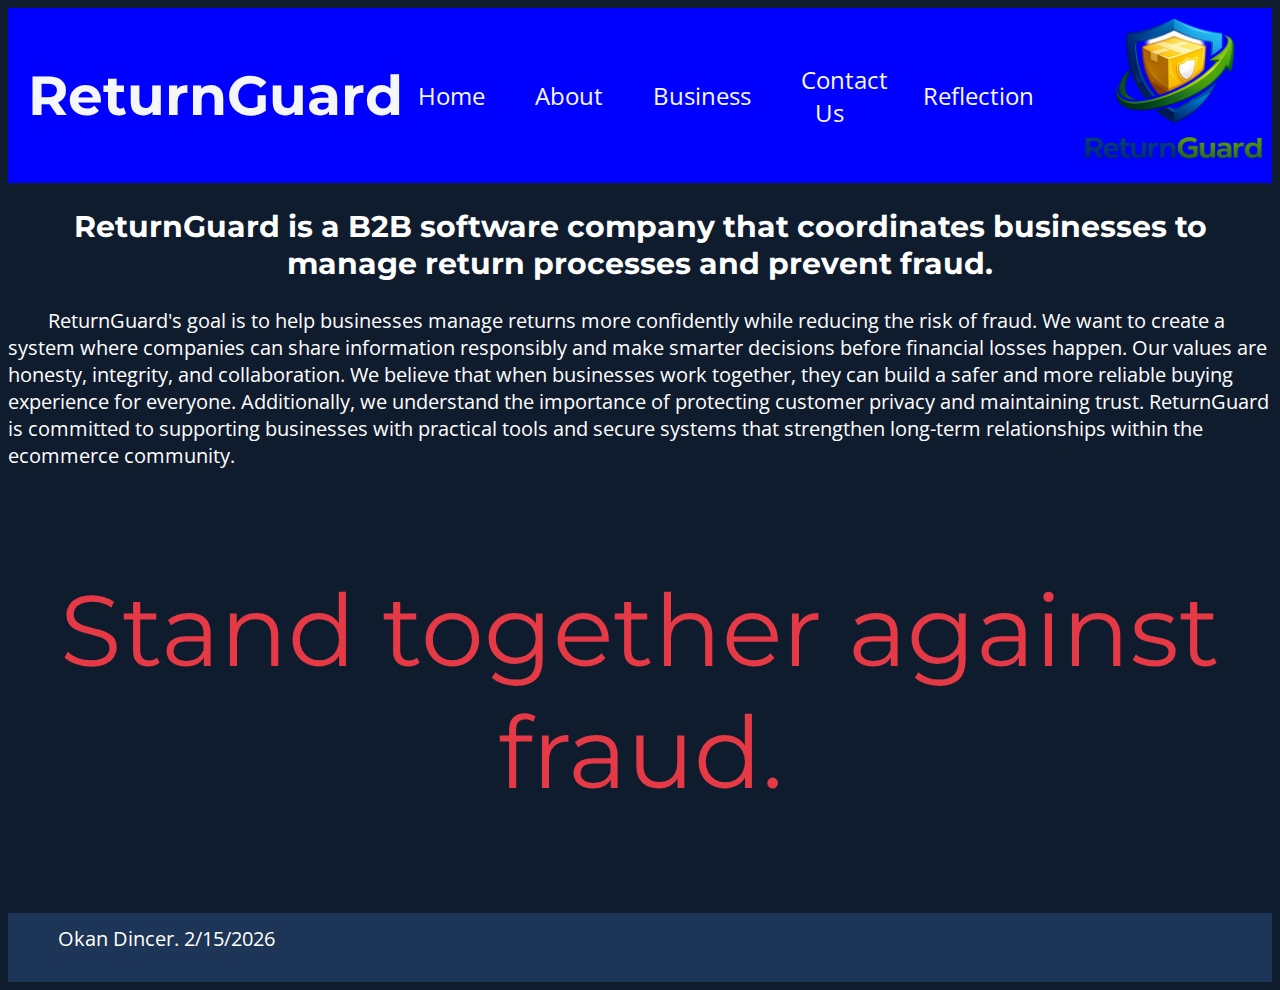
<file: index.html>
<!DOCTYPE html>
<html>
<head>
<meta charset="utf-8">
<meta name="viewport" content="width=device-width, initial-scale=1">
<title>Homepage</title>
<link rel="stylesheet" href="style.css">
<link rel="stylesheet" href="nav.css">
<link rel="shortcut icon" type="image/x-icon" href="media/favicon/favicon.ico">
</head>

<body>
<section class="hero">
<header>


<nav>
    <h1 class="title">ReturnGuard</h1>
<ul class="nav-list">
<li><a href="index.html">Home</a></li>
<li><a href="about.html">About</a></li>
<li><a href="business.html">Business</a></li>
<li><a href="contactus.html">Contact Us</a></li>
<li><a href="reflection.html">Reflection</a></li>
</nav>

<img src="media/logo.png" alt="ReturnGuard Logo" class="logo">
</header>

<h2 class="section-title">
ReturnGuard is a B2B software company that coordinates businesses to manage return processes and prevent fraud.
</h2>

<p class="paragraph">
ReturnGuard's goal is to help businesses manage returns more confidently while reducing the risk of fraud. We want to create a system where companies can share information responsibly and make smarter decisions before financial losses happen. Our values are honesty, integrity, and collaboration. We believe that when businesses work together, they can build a safer and more reliable buying experience for everyone. Additionally, we understand the importance of protecting customer privacy and maintaining trust. ReturnGuard is committed to supporting businesses with practical tools and secure systems that strengthen long-term relationships within the ecommerce community.
</p>


<blockquote class="quote">
Stand together against fraud.
</blockquote>

</section>
<footer>
<p class="paragraph">Okan Dincer. 2/15/2026</p>
</footer>

</body>
</html>
</file>
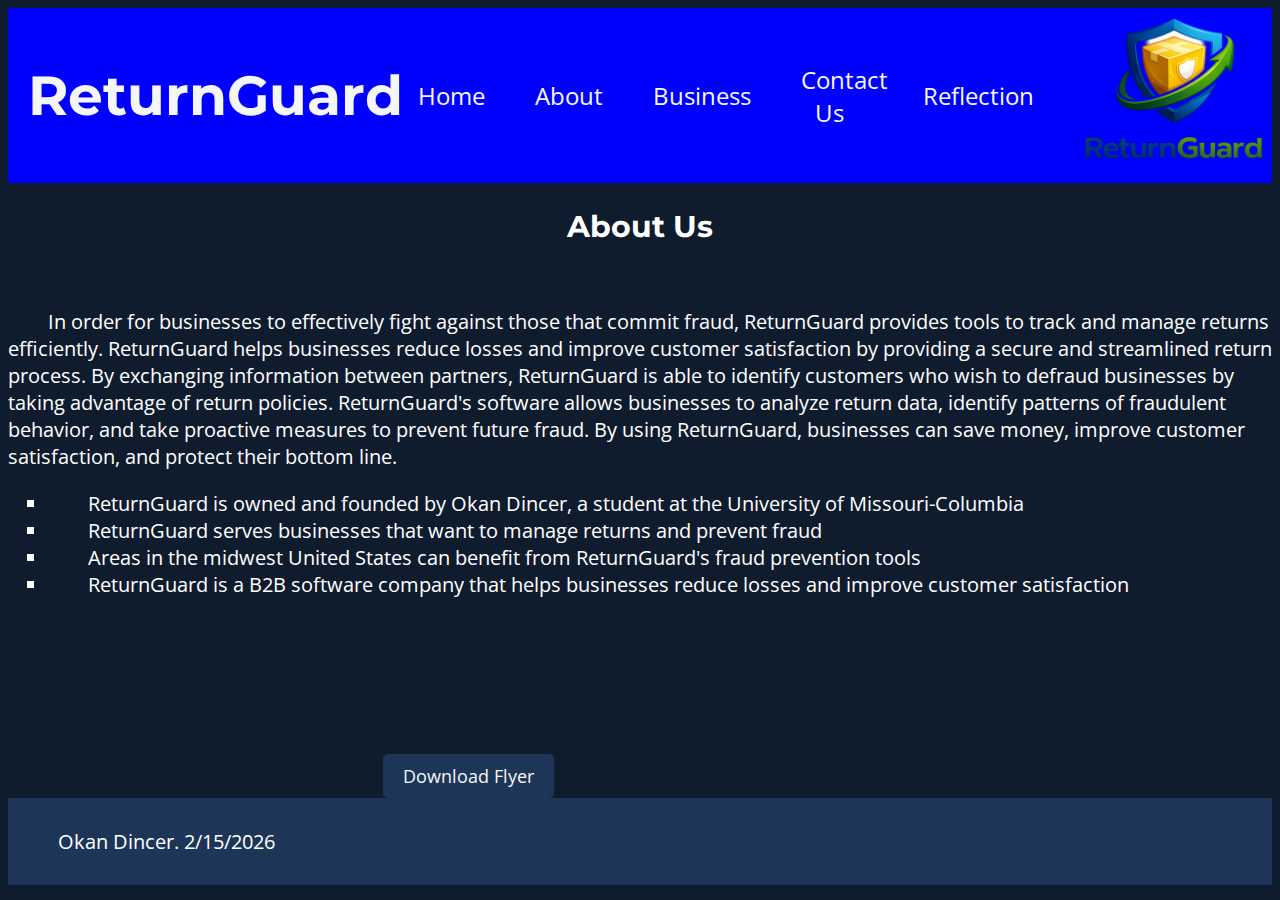
<file: about.html>
<!DOCTYPE html>
<html>
    <head>
        <meta charset="utf-8">
        <meta http-equiv="X-UA-Compatible" content="IE=edge">
        <title></title>
        <meta name="description" content="">
        <meta name="viewport" content="width=device-width, initial-scale=1">
        <link rel="stylesheet" href="style.css">
        <link rel="stylesheet" href="nav.css">
    </head>
    <body class="body">
        <header>
       <nav>
            <h1 class="title">ReturnGuard</h1>
        <ul class="nav-list">
        <li><a href="index.html">Home</a></li>
        <li><a href="about.html">About</a></li>
        <li><a href="business.html">Business</a></li>
        <li><a href="contactus.html">Contact Us</a></li>
        <li><a href="reflection.html">Reflection</a></li>
        </ul>
        
        </nav>
        <img src="logo.png" alt="ReturnGuard Logo" class="logo">
</header>
        <h2 class="section-title">About Us</h2>
        <br>
        <p class="paragraph">In order for businesses to effectively fight against those that commit fraud, ReturnGuard provides tools to track and manage returns efficiently. ReturnGuard helps businesses reduce losses and improve customer satisfaction by providing a secure and streamlined return process. By exchanging information between partners, ReturnGuard is able to identify customers who wish to defraud businesses by taking
            advantage of return policies. ReturnGuard's software allows businesses to analyze return data, identify patterns of fraudulent behavior, and take proactive measures to prevent future fraud. By using ReturnGuard, businesses can save money, improve customer satisfaction, and protect their bottom line.</p>
        <ul class="paragraph">
            <li>ReturnGuard is owned and founded by Okan Dincer, a student at the University of Missouri-Columbia</li>
            <li>ReturnGuard serves businesses that want to manage returns and prevent fraud</li>
            <li>Areas in the midwest United States can benefit from ReturnGuard's fraud prevention tools</li>
            <li>ReturnGuard is a B2B software company that helps businesses reduce losses and improve customer satisfaction</li>
        </ul>
        <br>
        <br>
        <a class="button" id="flyer-link" href="flyer.pdf" target="_blank">Download Flyer</a>

        <footer class="paragraph">
            <p>Okan Dincer. 2/15/2026</p>
        </footer>
    </body>
</html>
</file>
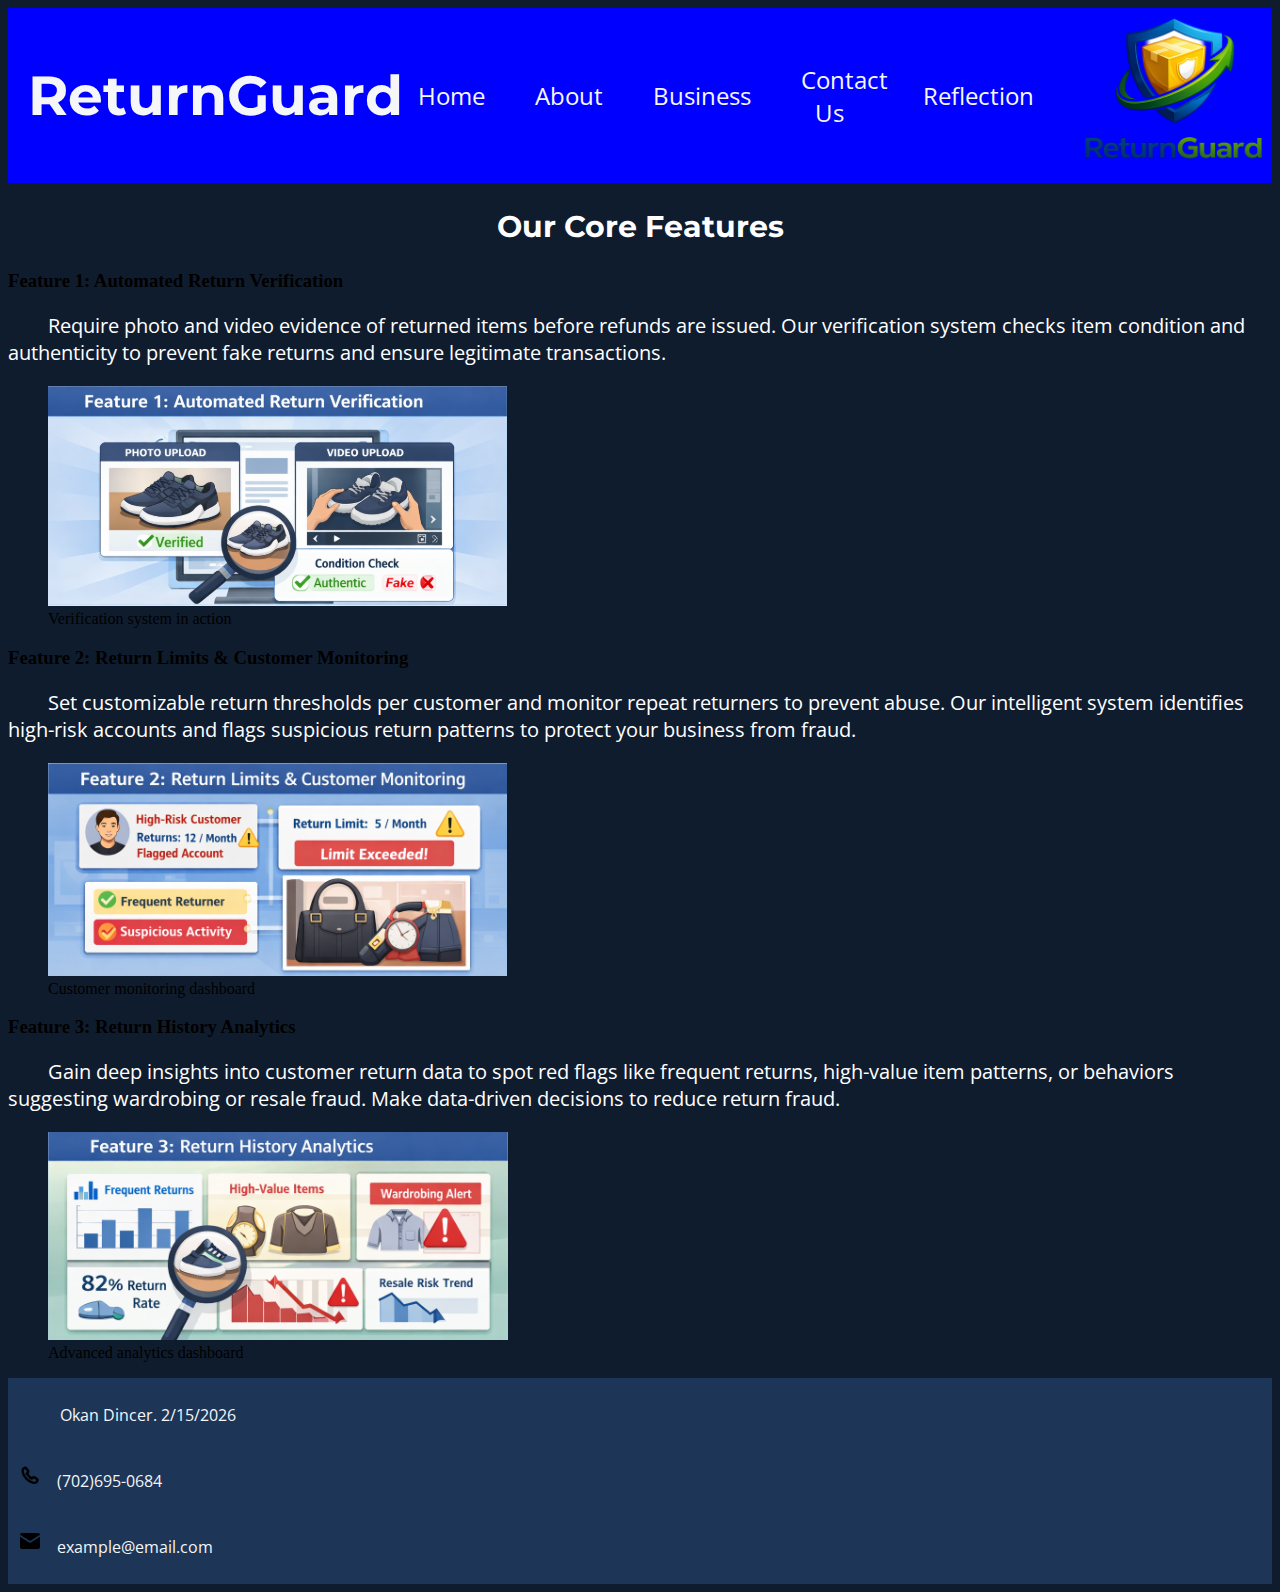
<file: business.html>
<!DOCTYPE html>
<!--
Author: Okan Dincer
Date: April 20, 2026
Description: ReturnGuard Business Page - Showcases core fraud-prevention features and services
-->
<html>
    <head>
        <meta charset="utf-8">
        <meta http-equiv="X-UA-Compatible" content="IE=edge">
        <title>Business - ReturnGuard</title>
        <meta name="description" content="ReturnGuard Business - Fraud Prevention Solutions for Returns">
        <meta name="viewport" content="width=device-width, initial-scale=1">
        <link rel="stylesheet" href="style.css">
        <link rel="stylesheet" href="nav.css">
        <link rel="shortcut icon" type="image/x-icon" href="media/favicon/favicon.ico">
    </head>
    <body class="body">
        <header>
       <div class="hamburger">☰</div>
       <h1 class="title">ReturnGuard</h1>
       <nav>
        <ul class="nav-list">
        <li><a href="index.html">Home</a></li>
        <li><a href="about.html">About</a></li>
        <li><a href="business.html">Business</a></li>
        <li><a href="contactus.html">Contact Us</a></li>
        <li><a href="reflection.html">Reflection</a></li>
        </ul>
        </nav>
        <img src="media/logo.png" alt="ReturnGuard Logo" class="logo">
</header>

        <main id="business-main">
            <h2 class="section-title">Our Core Features</h2>
            
            <article id="verification" class="feature-article">
                <section class="feature">
                    <h3>Feature 1: Automated Return Verification</h3>
                    <p class="paragraph">Require photo and video evidence of returned items before refunds are issued. Our verification system checks item condition and authenticity to prevent fake returns and ensure legitimate transactions.</p>
                    <figure>
                        <img src="media/Section1.png">
                        <figcaption>Verification system in action</figcaption>
                    </figure>
                </section>
            </article>

            <article id="monitoring" class="feature-article">
                <section class="feature">
                    <h3>Feature 2: Return Limits & Customer Monitoring</h3>
                    <p class="paragraph">Set customizable return thresholds per customer and monitor repeat returners to prevent abuse. Our intelligent system identifies high-risk accounts and flags suspicious return patterns to protect your business from fraud.</p>
                    <figure>
                        <img src="media/Section2.png">
                        <figcaption>Customer monitoring dashboard</figcaption>
                    </figure>
                </section>
            </article>

            <article id="analytics" class="feature-article">
                <section class="feature">
                    <h3>Feature 3: Return History Analytics</h3>
                    <p class="paragraph">Gain deep insights into customer return data to spot red flags like frequent returns, high-value item patterns, or behaviors suggesting wardrobing or resale fraud. Make data-driven decisions to reduce return fraud.</p>
                    <figure>
                        <img src="media/Section3.png">
                        <figcaption>Advanced analytics dashboard</figcaption>
                    </figure>
                </section>
            </article>
        </main>
        
        <footer>
            <p id="p1">Okan Dincer. 2/15/2026</p>
            <p ><img src="media/phone.png" alt="phone icon" class="icon">(702)695-0684</p>
            <p ><img src="media/email.png" alt="email icon" class="icon">example@email.com</p>
        </footer>
    </body>
</html>
</file>
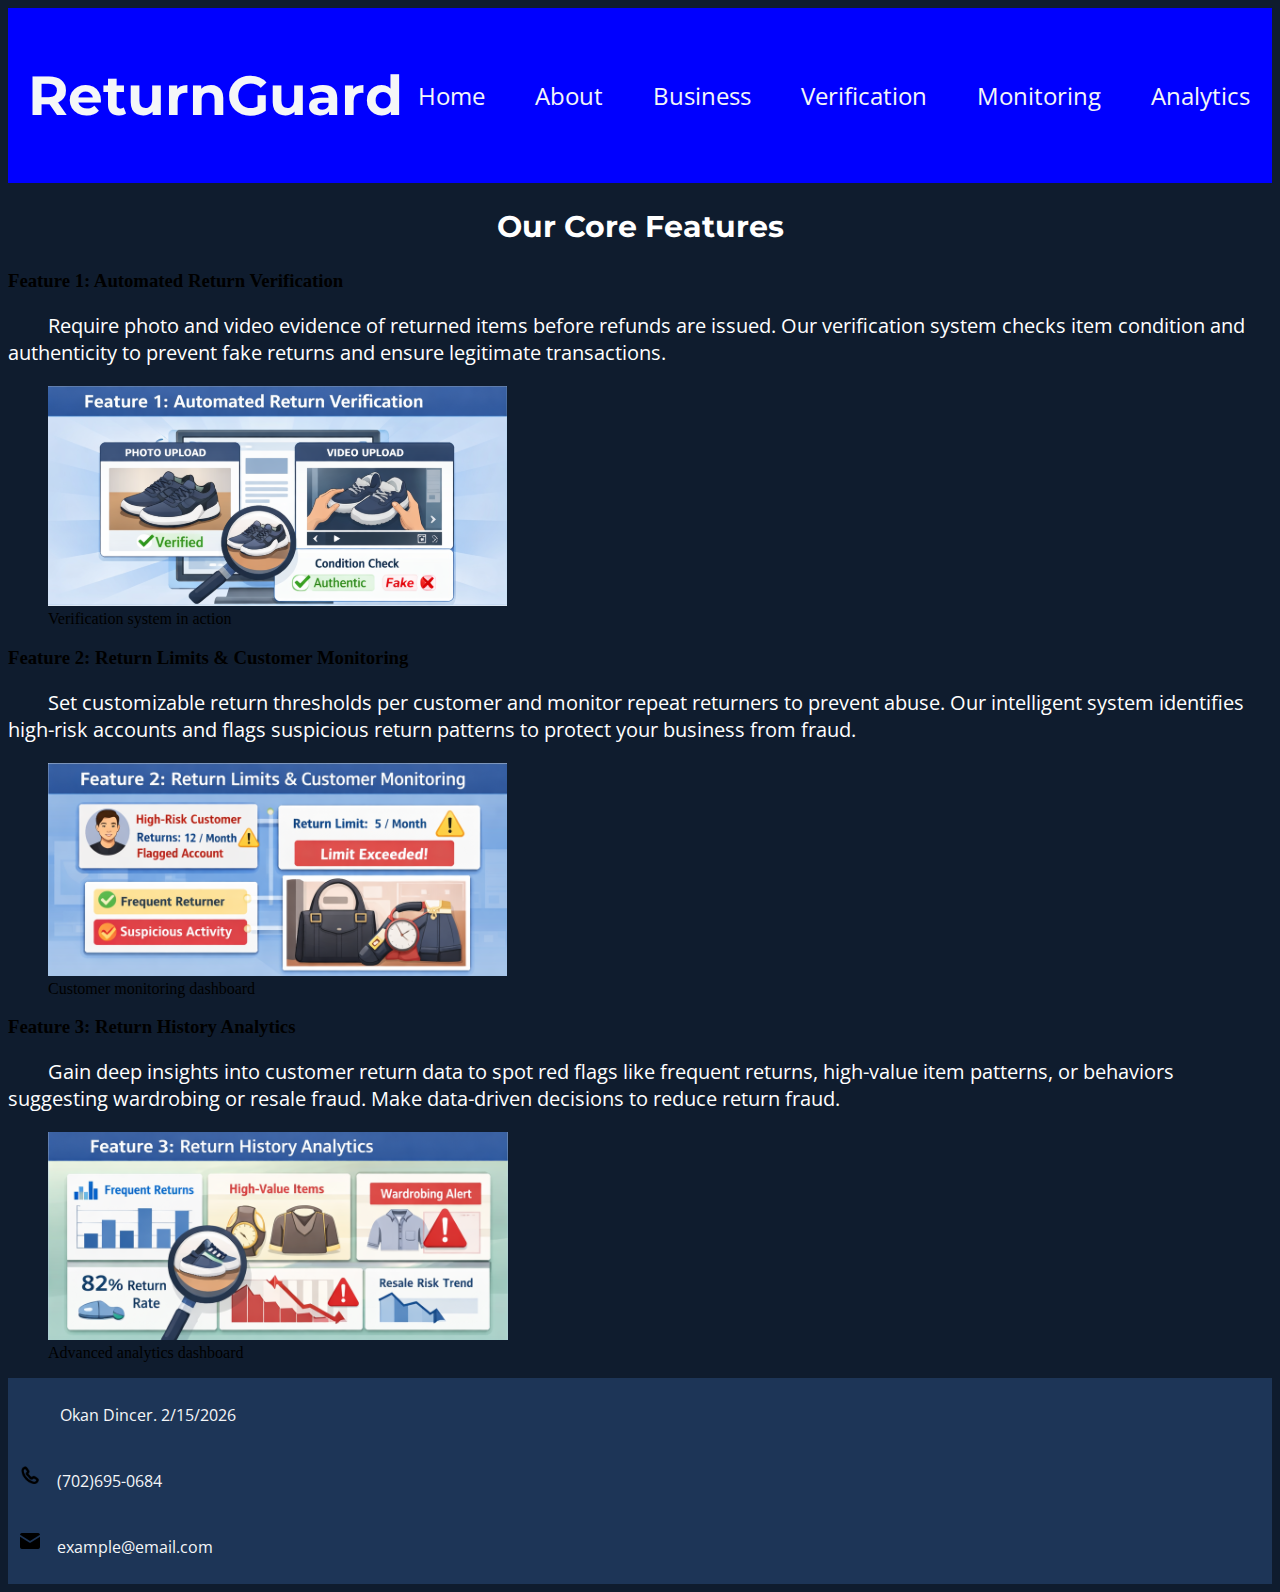
<file: Business.html>
<!DOCTYPE html>
<!--
Author: Okan Dincer
Date: April 20, 2026
Description: ReturnGuard Business Page - Showcases core fraud-prevention features and services
-->
<html>
    <head>
        <meta charset="utf-8">
        <meta http-equiv="X-UA-Compatible" content="IE=edge">
        <title>Business - ReturnGuard</title>
        <meta name="description" content="ReturnGuard Business - Fraud Prevention Solutions for Returns">
        <meta name="viewport" content="width=device-width, initial-scale=1">
        <link rel="stylesheet" href="style.css">
        <link rel="stylesheet" href="nav.css">
        <link rel="shortcut icon" type="image/x-icon" href="media/favicon/favicon.ico">
    </head>
    <body class="body">
        <header>
       <div class="hamburger">☰</div>
       <h1 class="title">ReturnGuard</h1>
       <nav>
        <ul class="nav-list">
        <li><a href="index.html">Home</a></li>
        <li><a href="about.html">About</a></li>
        <li><a href="business.html">Business</a></li>
        <li><a href="business.html#verification">Verification</a></li>
        <li><a href="business.html#monitoring">Monitoring</a></li>
        <li><a href="business.html#analytics">Analytics</a></li>
        <li><a href="contactus.html">Contact Us</a></li>
        <li><a href="reflection.html">Reflection</a></li>
        </ul>
        </nav>
        <img src="media/logo.png" alt="ReturnGuard Logo" class="logo">
</header>

        <main id="business-main">
            <h2 class="section-title">Our Core Features</h2>
            
            <article id="verification" class="feature-article">
                <section class="feature">
                    <h3>Feature 1: Automated Return Verification</h3>
                    <p class="paragraph">Require photo and video evidence of returned items before refunds are issued. Our verification system checks item condition and authenticity to prevent fake returns and ensure legitimate transactions.</p>
                    <figure>
                        <img src="media/Section1.png">
                        <figcaption>Verification system in action</figcaption>
                    </figure>
                </section>
            </article>

            <article id="monitoring" class="feature-article">
                <section class="feature">
                    <h3>Feature 2: Return Limits & Customer Monitoring</h3>
                    <p class="paragraph">Set customizable return thresholds per customer and monitor repeat returners to prevent abuse. Our intelligent system identifies high-risk accounts and flags suspicious return patterns to protect your business from fraud.</p>
                    <figure>
                        <img src="media/Section2.png">
                        <figcaption>Customer monitoring dashboard</figcaption>
                    </figure>
                </section>
            </article>

            <article id="analytics" class="feature-article">
                <section class="feature">
                    <h3>Feature 3: Return History Analytics</h3>
                    <p class="paragraph">Gain deep insights into customer return data to spot red flags like frequent returns, high-value item patterns, or behaviors suggesting wardrobing or resale fraud. Make data-driven decisions to reduce return fraud.</p>
                    <figure>
                        <img src="media/Section3.png">
                        <figcaption>Advanced analytics dashboard</figcaption>
                    </figure>
                </section>
            </article>
        </main>
        
        <footer>
            <p id="p1">Okan Dincer. 2/15/2026</p>
            <p ><img src="media/phone.png" alt="phone icon" class="icon">(702)695-0684</p>
            <p ><img src="media/email.png" alt="email icon" class="icon">example@email.com</p>
        </footer>
    </body>
</html>
</file>
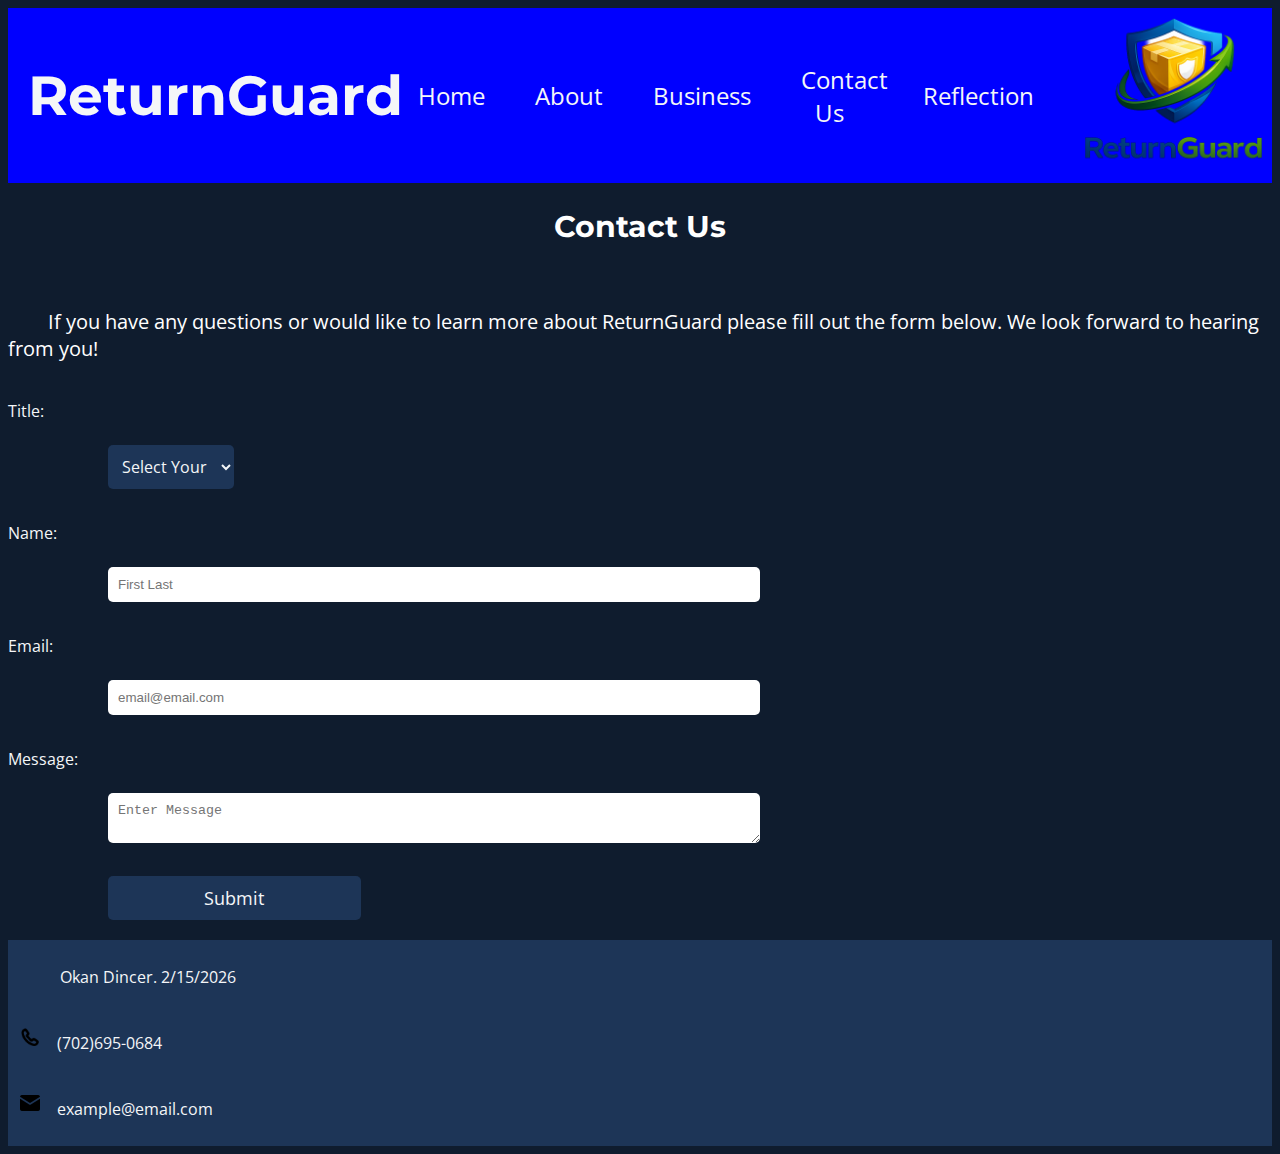
<file: contactus.html>
<!DOCTYPE html>
<html>
    <head>
        <meta charset="utf-8">
        <meta http-equiv="X-UA-Compatible" content="IE=edge">
        <title></title>
        <meta name="description" content="">
        <meta name="viewport" content="width=device-width, initial-scale=1">
        <link rel="stylesheet" href="style.css">
        <link rel="stylesheet" href="nav.css">
        <link rel="shortcut icon" type="image/x-icon" href="media/favicon/favicon.ico">
    </head>
    <body class="body">
        <header>
       <nav>
            <h1 class="title">ReturnGuard</h1>
        <ul class="nav-list">
        <li><a href="index.html">Home</a></li>
        <li><a href="about.html">About</a></li>
        <li><a href="business.html">Business</a></li>
        <li><a href="contactus.html">Contact Us</a></li>
        <li><a href="reflection.html">Reflection</a></li>
        </ul>
        
        </nav>
        <img src="media/logo.png" alt="ReturnGuard Logo" class="logo">
</header>
        <h2 class="section-title">Contact Us</h2>
        <br>
        <p class="paragraph">If you have any questions or would like to learn more about ReturnGuard please fill out the form below. We look forward to hearing from you!</p>   
        <br>
        <form class="contactForm">

            <label for="title">Title:</label><br>
            <select id="title" name="title" required>
                <option value="" disabled selected>Select Your Title</option>
                <option value="Mr.">Mr.</option>
                <option value="Mrs.">Mrs.</option>
                <option value="Ms.">Ms.</option>
            </select><br>
            <label for="name">Name:</label><br>
            <input type="text" id="name" name="name" placeholder="First Last" required><br>
            <label for="email">Email:</label><br>
            <input type="email" id="email" name="email" placeholder="email@email.com" required><br>
            <label for="message">Message:</label><br>
            <textarea id="message" name="message" placeholder="Enter Message" required ></textarea><br>
            <button type="submit">Submit</button>


        </form>     



        <footer>
            <p id="p1">Okan Dincer. 2/15/2026</p>
            <p ><img src="media/phone.png" alt="phone icon" class="icon">(702)695-0684</p>
            <p ><img src="media/email.png" alt="email icon" class="icon">example@email.com</p>
        </footer>
    </body>
</html>
</file>
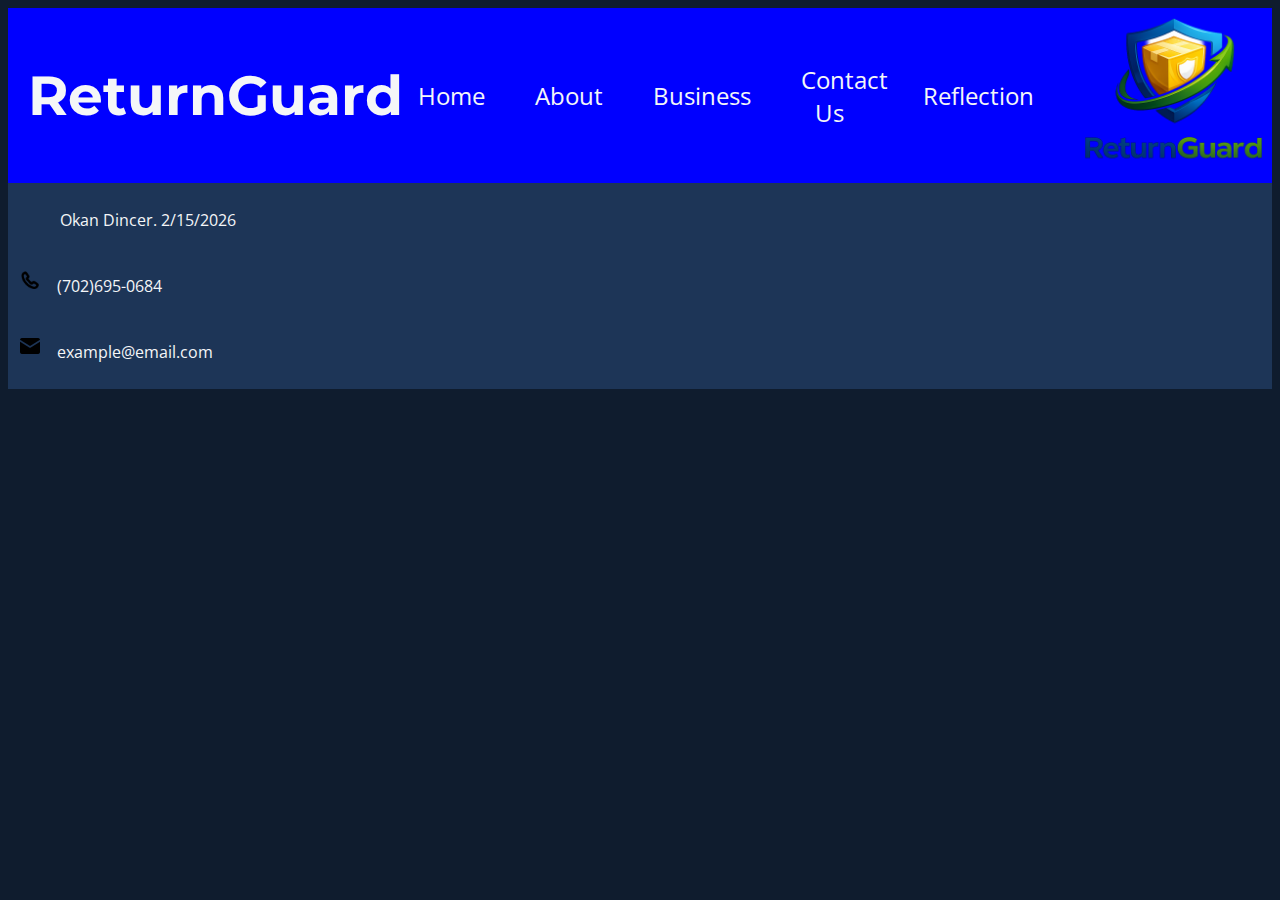
<file: Dincer_template.html>
<!DOCTYPE html>
<html>
    <head>
        <meta charset="utf-8">
        <meta http-equiv="X-UA-Compatible" content="IE=edge">
        <title></title>
        <meta name="description" content="">
        <meta name="viewport" content="width=device-width, initial-scale=1">
        <link rel="stylesheet" href="style.css">
        <link rel="stylesheet" href="nav.css">
        <link rel="shortcut icon" type="image/x-icon" href="media/favicon/favicon.ico">
    </head>
    <body class="body">
        <header>
       <div class="hamburger">☰</div>
       <nav>
            <h1 class="title">ReturnGuard</h1>
        <ul class="nav-list">
        <li><a href="index.html">Home</a></li>
        <li><a href="about.html">About</a></li>
        <li><a href="business.html">Business</a></li>
        <li><a href="contactus.html">Contact Us</a></li>
        <li><a href="reflection.html">Reflection</a></li>
        </ul>
        
        </nav>
        <img src="media/logo.png" alt="ReturnGuard Logo" class="logo">
</header>
        
        <footer>
            <p id="p1">Okan Dincer. 2/15/2026</p>
            <p ><img src="media/phone.png" alt="phone icon" class="icon">(702)695-0684</p>
            <p ><img src="media/email.png" alt="email icon" class="icon">example@email.com</p>
        </footer>
    </body>
</html>
</file>
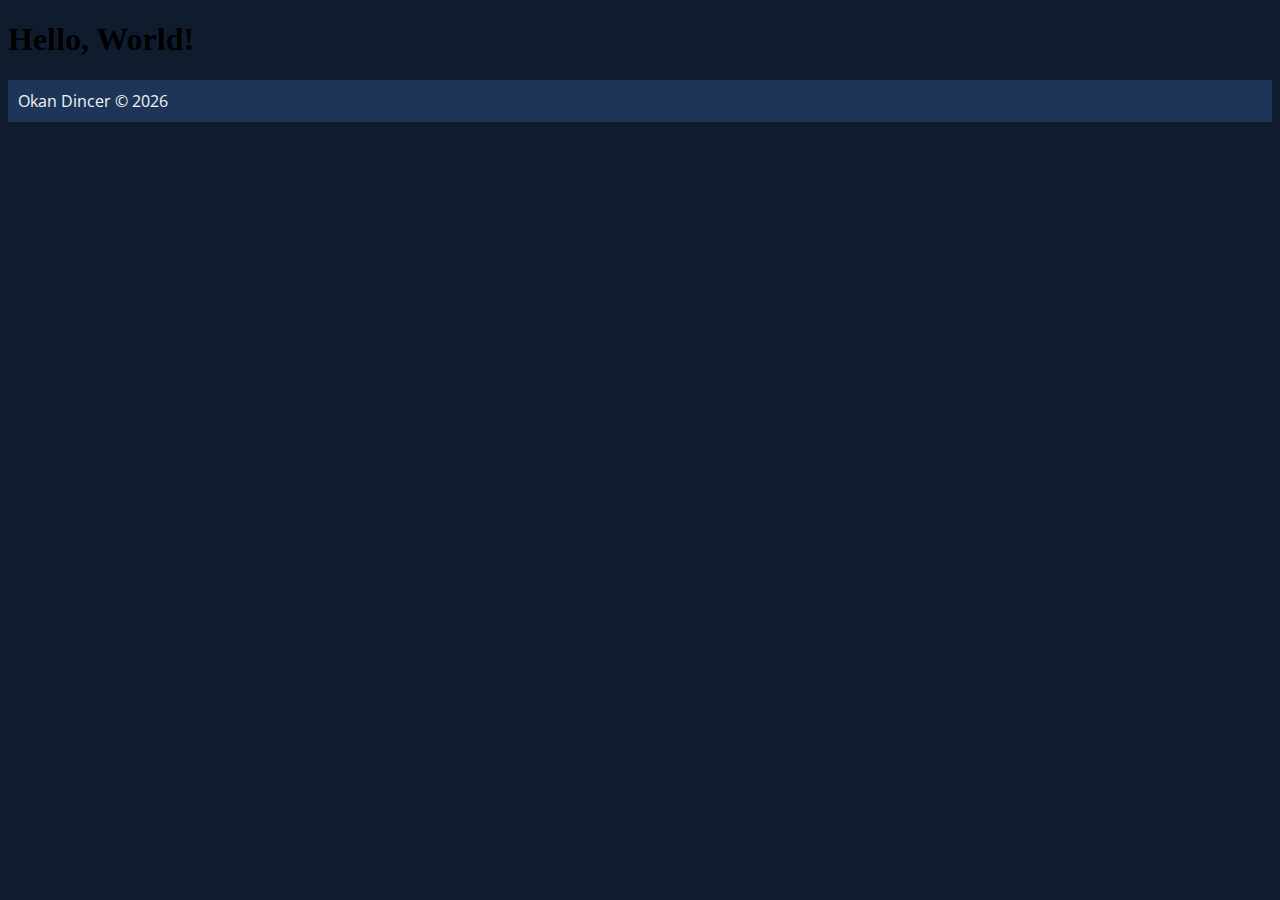
<file: Dincertemplate.html>
<!DOCTYPE html>
<!--
  Name: Okan Dincer
  Date: 2/5/2026
  Course: INFOTEC 4355 Web Development
  Description: Website template
-->
<html lang="en">
    <head>
        <meta charset="utf-8">
        <meta http-equiv="X-UA-Compatible" content="IE=edge">
        <title>My Website Template</title>
        <meta name="description" content="A simple website template for INFOTEC 4355 Web Development">
        <meta name="viewport" content="width=device-width, initial-scale=1">
        <link rel="stylesheet" href="style.css">
        <!-- Link to external CSS for styling -->
    </head>
<header>
    <!-- Navigation bar or header content can go here -->
</header>
<body>
<script src="" async defer></script>
    <h1>Hello, World!</h1>
    <!-- Content will go here -->
</body>
<footer>
    Okan Dincer &copy; 2026
</footer>

</html>
</file>
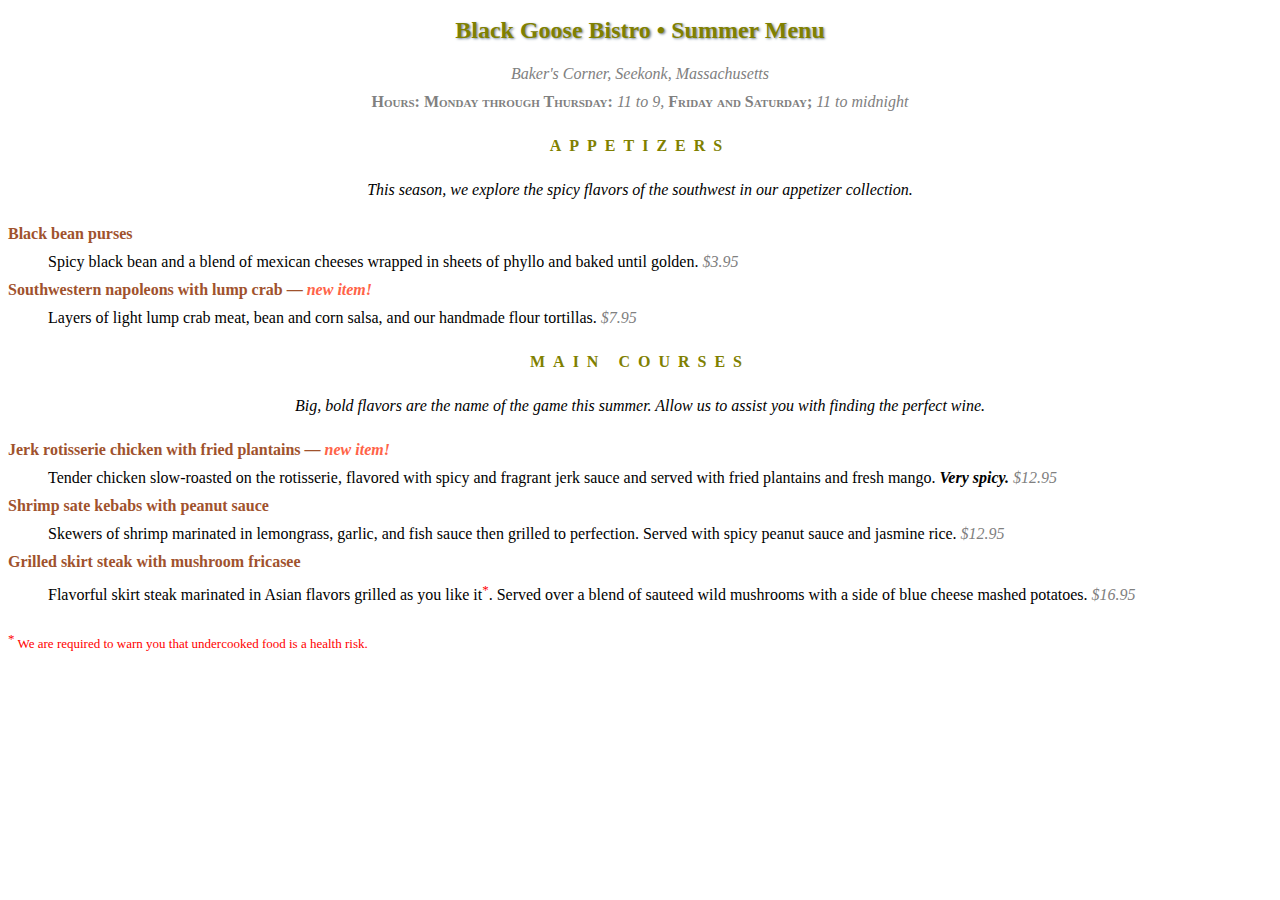
<file: menu.html>
<!DOCTYPE html >
<html>

<head>
<meta charset="utf-8">
<title>Black Goose Bistro Summer Menu</title>
 <link href="http://fonts.googleapis.com/css?family=Marko+One" rel="stylesheet">
<style>
  body {
    font-family: Georgia, serif;
    font-size: 100%;
    line-height: 1.75em;
	}
  h1 {
    font-size: 1.5em;
    color: olive;
    text-shadow: .05em .05em .1em lightslategray;
	}
  h2 {
    font-size: 1em;
    text-transform: uppercase;
    letter-spacing: .5em;
    color: olive;

  }
  dt {
    font-weight: bold;
    color: sienna;
  }
  strong {
    font-style: italic;
  }
  dt strong {
    color: tomato;
  }
  #info p { 
    font-style: italic; 
    color: gray;
  }
  .price {
    font-family: Georgia, serif;
    font-style: italic;
    color: gray;
   }
  .label {
    font-weight: bold;
    font-variant: small-caps;
    font-style: normal;
   }
  p.warning, sup {
    font-size: small;
    color: red;
  }
  h1, h2, #info { 
    text-align: center;
	}
  h2 + p { 
    text-align: center;
    font-style: italic;
  }

</style>
</head>

<body>

<div id="info">
<h1>Black Goose Bistro &bull; Summer Menu</h1>

<p>Baker's Corner, Seekonk, Massachusetts<br>
<span class="label">Hours: Monday through Thursday:</span> 11 to 9, <span class="label">Friday and Saturday;</span> 11 to midnight</p>
</div>

<div id="appetizers">
<h2>Appetizers</h2>
<p>This season, we explore the spicy flavors of the southwest in our appetizer collection.</p>

<dl>
<dt>Black bean purses</dt>
<dd>Spicy black bean and a blend of mexican cheeses wrapped in sheets of phyllo and baked until golden. <span class="price">$3.95</span></dd>

<dt class="newitem">Southwestern napoleons with lump crab &mdash; <strong>new item!</strong></dt>
<dd>Layers of light lump crab meat, bean and corn salsa, and our handmade flour tortillas. <span class="price">$7.95</span></dd>
</dl>
</div>

<div id="entrees">

<h2>Main courses</h2>
<p>Big, bold flavors are the name of the game this summer. Allow us to assist you with finding the perfect wine.</p>


<dl>

<dt class="newitem">Jerk rotisserie chicken with fried plantains &mdash; <strong>new item!</strong></dt>
<dd>Tender chicken slow-roasted on the rotisserie, flavored with spicy and fragrant jerk sauce and served with fried plantains and fresh mango. <strong>Very spicy.</strong> <span class="price">$12.95</span></dd>

<dt>Shrimp sate kebabs with peanut sauce</dt>
<dd>Skewers of shrimp marinated in lemongrass, garlic, and fish sauce then grilled to perfection. Served with spicy peanut sauce and jasmine rice. <span class="price">$12.95</span></dd>

<dt>Grilled skirt steak with mushroom fricasee</dt>
<dd>Flavorful skirt steak marinated in Asian flavors grilled as you like it<sup>*</sup>. Served over a blend of sauteed wild mushrooms with a side of blue cheese mashed potatoes. <span class="price">$16.95</span></dd>
</dl>

</div>

<p class="warning"><sup>*</sup> We are required to warn you that undercooked food is a health risk.</p>

</body>
</html>
</file>
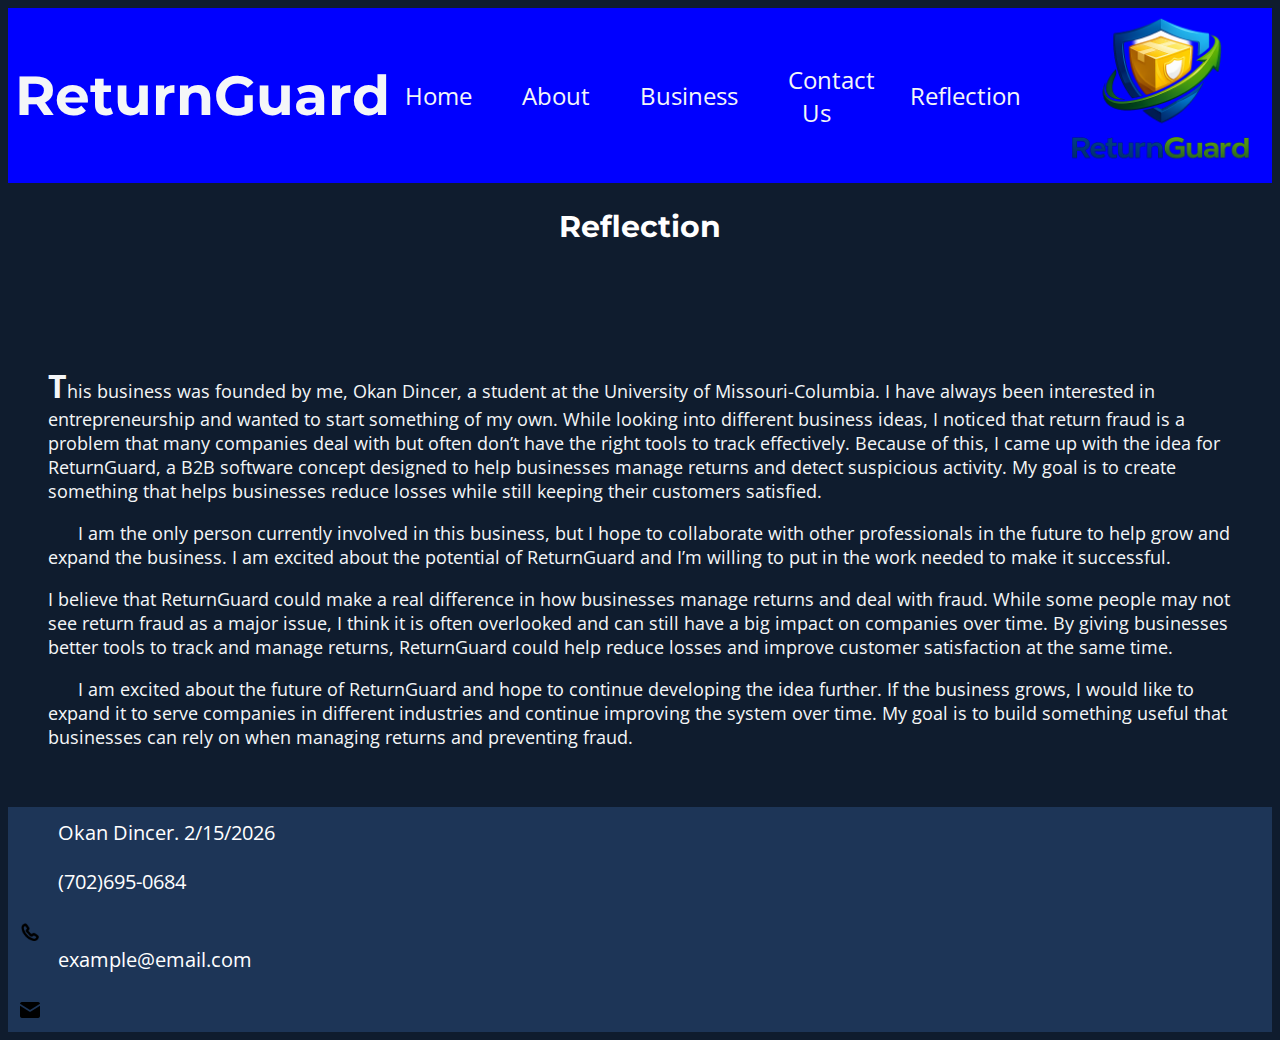
<file: reflection.html>
<!DOCTYPE html>
<html>
    <head>
        <meta charset="utf-8">
        <meta http-equiv="X-UA-Compatible" content="IE=edge">
        <title>Reflection</title>
        <meta name="description" content="Reflection">
        <meta name="viewport" content="width=device-width, initial-scale=1">
        <link rel="stylesheet" href="nav.css">
        <link rel="stylesheet" href="style.css">
        <link rel="shortcut icon" type="image/x-icon" href="media/favicon/favicon.ico">
    </head>
    <body class="body">
        <header>

       <nav>
        <h1 class="title">ReturnGuard</h1>
        <ul class="nav-list">
            <li><a href="index.html">Home</a></li>
            <li><a href="about.html">About</a></li>
            <li><a href="business.html">Business</a></li>
            <li><a href="contactus.html">Contact Us</a></li>
            <li><a href="reflection.html">Reflection</a></li>
        </ul>
        <img src="media/logo.png" alt="Logo" class="logo">
       </nav>
       </header>
         <h2 class="section-title">Reflection</h2>
       <br>
       <br>
       <div class="reflection-box">

    <p>
    This business was founded by me, Okan Dincer, a student at the University of Missouri-Columbia. I have always been interested in entrepreneurship and wanted to start something of my own. While looking into different business ideas, I noticed that return fraud is a problem that many companies deal with but often don’t have the right tools to track effectively. Because of this, I came up with the idea for ReturnGuard, a B2B software concept designed to help businesses manage returns and detect suspicious activity. My goal is to create something that helps businesses reduce losses while still keeping their customers satisfied.
        </p>

    <p>
    I am the only person currently involved in this business, but I hope to collaborate with other professionals in the future to help grow and expand the business. I am excited about the potential of ReturnGuard and I’m willing to put in the work needed to make it successful.
    </p>

    <p>
    I believe that ReturnGuard could make a real difference in how businesses manage returns and deal with fraud. While some people may not see return fraud as a major issue, I think it is often overlooked and can still have a big impact on companies over time. By giving businesses better tools to track and manage returns, ReturnGuard could help reduce losses and improve customer satisfaction at the same time.
    </p>

    <p>
    I am excited about the future of ReturnGuard and hope to continue developing the idea further. If the business grows, I would like to expand it to serve companies in different industries and continue improving the system over time. My goal is to build something useful that businesses can rely on when managing returns and preventing fraud.
    </p>

</div>

        <footer>
            <p class="paragraph">Okan Dincer. 2/15/2026</p>
            <p class="paragraph">(702)695-0684</p>  <img src="media/phone.png" alt="phone icon" class="icon">
            <p class="paragraph">example@email.com</p>  <img src="media/email.png" alt="email icon" class="icon">
        </footer>

    </body>
</html>
</file>
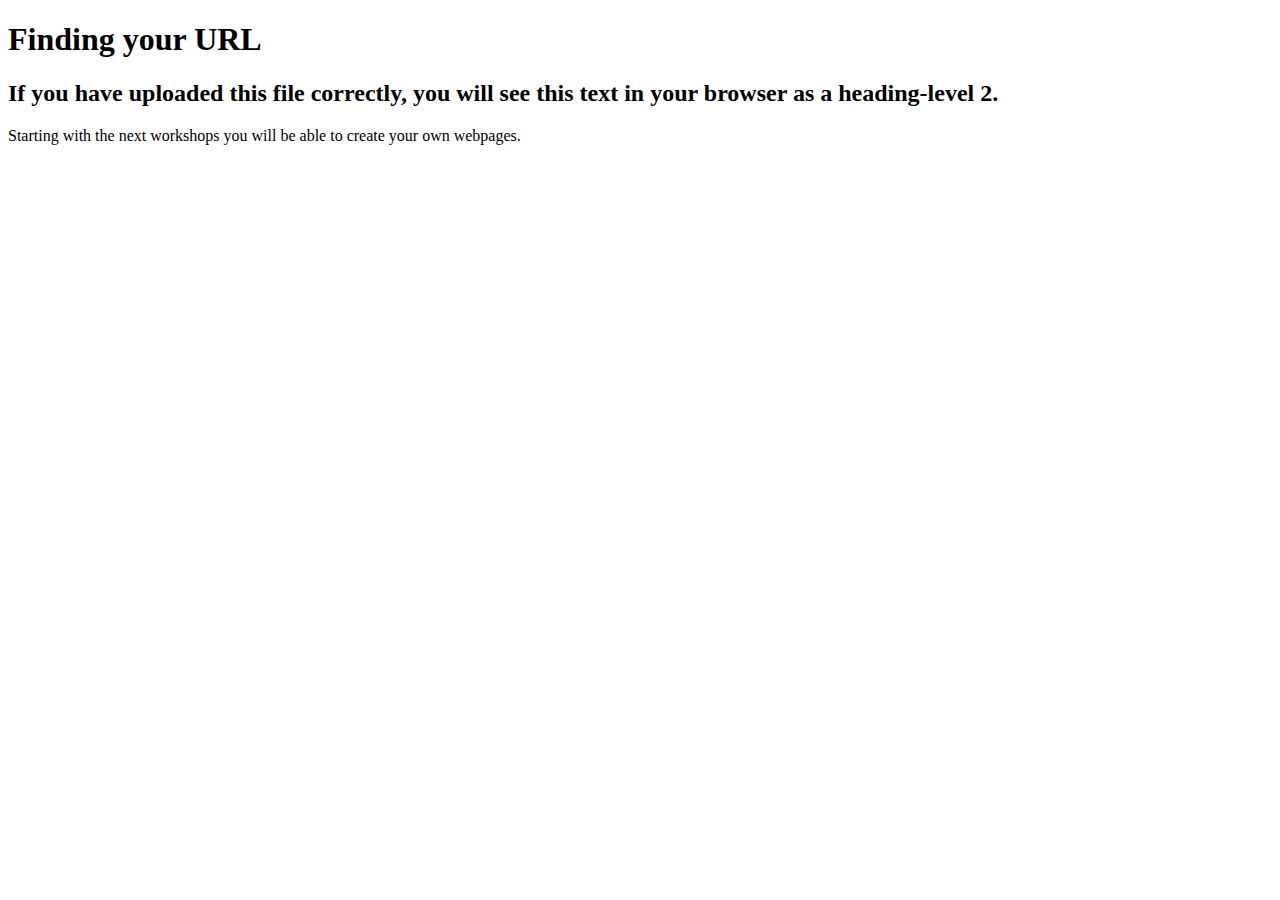
<file: test.html>
<!DOCTYPE html>
<html>
    
    <head>
        <meta charset="utf-8">
       <title>Finding Your URL</title>
        <meta name="description" content="Finding your URL in GitHub">
    </head>
    <body>
        
        <h1>Finding your URL</h1>
        <h2>If you have uploaded this file correctly, you will see this text in your browser as a heading-level 2.</h2>
        
        <p>
            Starting with the next workshops you will be able to create your own webpages.
        </p>
        
    
    </body>
</html>
</file>
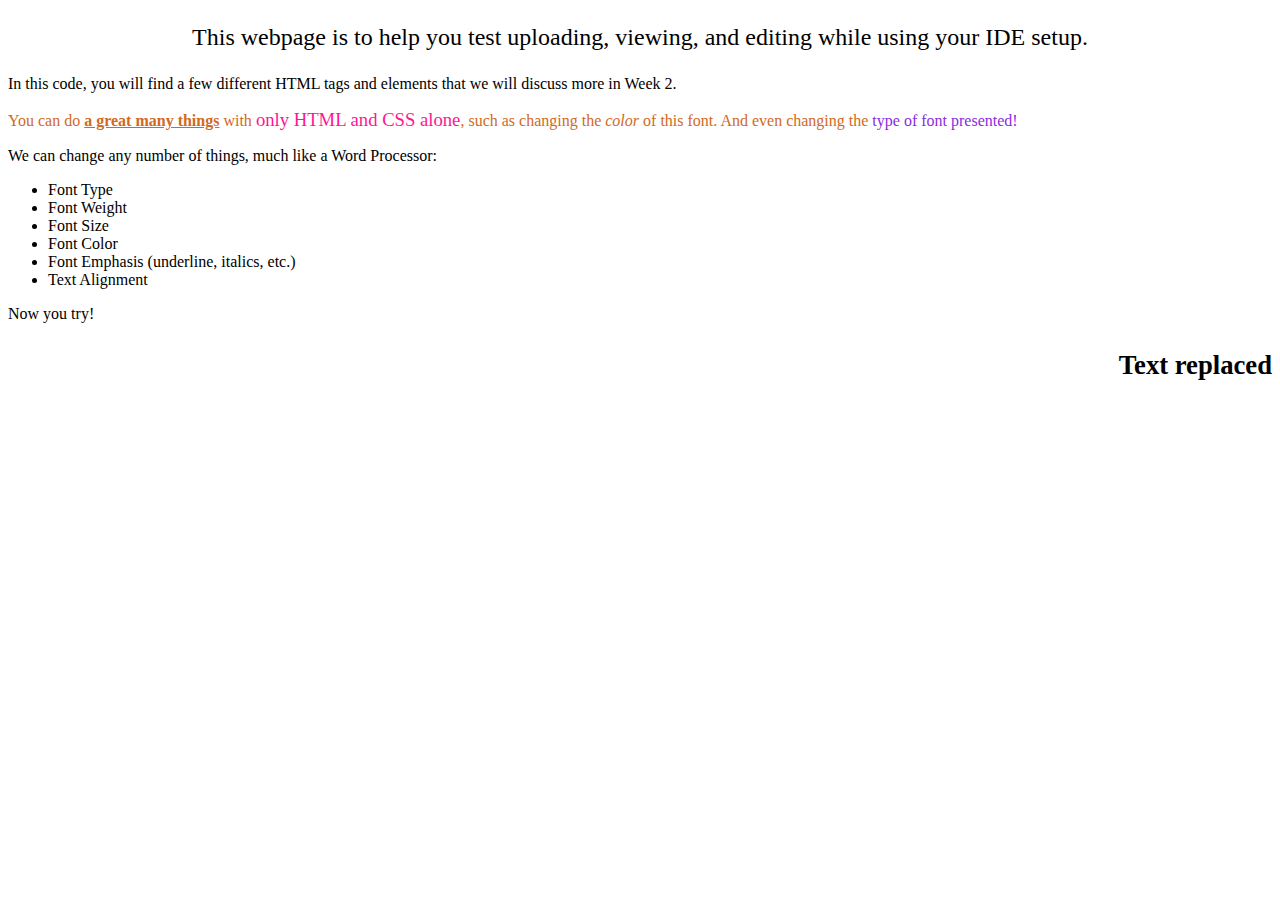
<file: webpageTest.html>
<!DOCTYPE html>
<html lang="en-US">
<head>
    <title>testing your website</title>
    <meta charset="utf-8">
</head>
<body>
<p style="text-align: center; font-size: 18pt;">This webpage is to help you test uploading, viewing, and editing while using your IDE setup.</p>
    
<p>In this code, you will find a few different HTML tags and elements that we will discuss more in Week 2.</p>
    <p style="color:chocolate;">You can do <span style="font-weight: 600; text-decoration: underline;"> a great many things</span> with <span style="font-size: 14pt; color: deeppink;">only HTML and CSS alone</span>, such as changing the <em>color</em> of this font. And even changing the <span style="font-family: cursive; color:blueviolet;"> type of font presented!</span></p>
    <p>We can change any number of things, much like a Word Processor:</p>
    <ul>
    <li>Font Type</li>
        <li>Font Weight</li>
        <li>Font Size</li>
        <li>Font Color</li>
        <li>Font Emphasis (underline, italics, etc.)</li>
        <li>Text Alignment</li>
    </ul>
    <p> Now you try! </p>
    <p style="text-align: right; font-weight: bold; font-size: 20pt;"> Text replaced </p>
    
</body>
</html>
</file>
<file: style.css>
@import url('https://fonts.googleapis.com/css2?family=Montserrat:wght@400;700&family=Open+Sans:wght@400;600&display=swap');


.section-title{
    font-size: 30px;
    font-family: Montserrat, sans-serif;
    color:white;
    align-items: center;
    text-align: center;
}

.paragraph{
    font-size: 20px;
    font-family: Open Sans, sans-serif;
    color:white;
    text-indent: 40px;
}

body{
    background-color: #0F1C2E;
}

footer{
    display: grid;
    align-items: center;
    background-color: #1D3557;
    color: #F4F6F8;
    text-align: left;
    padding: 10px;
    font-family: Open Sans, sans-serif;
}

footer .paragraph {
    margin-top: 2px;
    vertical-align: middle;

}

footer .icon {
    width: 24px;
    height: 24px;
    margin-right: 15px;
    margin-top: 5px;
}

footer #p1{
    margin-left: 42px;
}
.quote{
    font-size: 100px;
    font-family: Montserrat, sans-serif;
    color:#E63946;  
    text-align: center;
}

.image{
    display: block;
    margin-left: auto;
    margin-right: auto;
    width: 25%;
}

.button {
    display: inline-block;
    padding: 10px 20px;
    font-size: 18px;
    font-family: Open Sans, sans-serif;
    color: #F4F6F8;
    background-color: #1D3557;
    border-radius: 5px;
    text-decoration: none;
    transition: background-color 0.3s ease;

}

button:hover {
    background-color: white;
    color:#0F1C2E
}

:visited {
    color: #F4F6F8;
}

ul {
    list-style-type: square;
    padding: none;
}

#flyer-link {
    display: inline-block;
    padding: 10px 20px;
    font-size: 18px;
    font-family: Open Sans, sans-serif;
    color: #F4F6F8;
    background-color: #1D3557;
    border-radius: 5px;
    text-decoration: none;
    transition: background-color 0.3s ease;
    margin-left: 375px;
    margin-top: 100px;
}


.reflection-box{
color:#F4F6F8;
font-family: Open Sans, sans-serif;
font-size:18px;
padding:20px;
margin:20px;
}

.reflection-box p:first-of-type::first-letter{
font-size:32px;
font-weight:bold;
color:#F4F6F8;
}

.reflection-box p:nth-child(even){
text-indent:30px;
}

@media print {
  @page {
    margin: 1in;
  }
  body {
    font-family: serif;
    color: black;
  }
  img,
  a.button,
  video,
  figure,
  br,
  h2.section-title,
  ul.nav-list {
    display: none !important;
  }
  h1.title {
    font-size: 24px;
    display: block;
  }
  p.paragraph {
    font-size: 12px;
    display: block;
  }
  ul.paragraph {
    font-size: 12px;
    display: block;
  }
  footer p {
    font-size: 12px;
    display: block;
  }
}


.video-container {
    display: flex;
    justify-content: center;
    margin-top: 20px;

}

.video-container video {
    width: 100%;
    max-width: 900px;
    border-radius: 10px;
    margin-bottom: 40px;
}

#headshot {
    display: block;
    margin-left: auto;
    margin-right: auto;
    width: 110%;
    border-radius: 50%;
}

#headshot:hover {
    transform: scale(1.05);
    transition: transform 0.3s ease;
}


.contactForm {
    display: flex;
    flex-direction: column;
    align-items: left;
    margin-top: 0px;
}

.contactForm label {
    font-family: Open Sans, sans-serif;
    color: #F4F6F8;
    margin-bottom: 5px;
}

.contactForm input {
    width: 50%;
    padding: 10px;
    margin-bottom: 15px;
    border: none;
    border-radius: 5px;
    margin-left: 100px;
    margin-right: 50px;
}

.contactForm textarea {
    width: 50%;
    padding: 10px;
    margin-bottom: 15px;
    border: none;
    border-radius: 5px;
    margin-left: 100px;
    margin-right: 50px;
}

.contactForm button {
    width: 20%;
    padding: 10px;
    font-size: 18px;
    font-family: Open Sans, sans-serif;
    color: #F4F6F8;
    background-color: #1D3557;
    border-radius: 5px;
    border: none;
    cursor: pointer;
    margin-left: 100px;
    margin-bottom: 20px;
}

.contactForm select {
    width: 10%;
    padding: 10px;
    margin-bottom: 15px;
    border: none;
    border-radius: 5px;
    margin-left: 100px;
    margin-right: 50px;
    font-family: Open Sans, sans-serif;
    color: #F4F6F8;
    background-color: #1D3557;
    font-size: medium;
}

.contactForm button:hover {
    background-color: white;
    color:#0F1C2E
}

.contactForm select:hover {
    background-color: white;
    color:#0F1C2E
}

#about-grid {
    display: grid;
    grid-template-columns: 1fr 1fr;
    gap: 20px;
    align-items: center;
}

#about-grid video {
    width: 100%;
    border-radius: 10px;
}
</file>
<file: nav.css>
header {
    display: flex;
    align-items: center;
    justify-content: space-between;
    padding: 0;
    background-color: blue;
    height: 175px;
}
.hamburger {
    display: none;
    font-size: 30px;
    color: #F4F6F8;
    cursor: pointer;
    padding: 10px;
}
.logo {
    height: 50px;
    align-items: flex-start;
    width: 250px;
    height: auto;
}

.nav-list {
    list-style-type: none;
    display: flex;
    gap: 20px;
    margin: 0;
    padding: 0;
    text-align: center;
    align-items: center;
    margin-right: auto;
}

.nav-list li a {
    text-decoration: none;
    color: #F4F6F8;
    font-family: Open Sans, sans-serif;
    font-size: 24px;
    padding: 10px 15px;
    transition: background-color 0.3s ease, color 0.3s ease;
}

.title {
    font-size: 55px;
    font-family: Montserrat, sans-serif;
    color:#F4F6F8;  
    padding-left: 20px;
    margin-right: auto;
}

.nav-list li a:hover {
    background-color: white;
    color:#0F1C2E;
    border-radius: 5px;
}


nav{
display:flex;
align-items:center;
justify-content:space-between;
width:100%;
flex:1;
display:flex;
justify-content:center;
}

@media (max-width: 768px) {
    .nav-list {
        display: none;
    }
    .hamburger {
        display: block;
    }
    .dropdown {
        display: none;
    }
    header {
        height: 80px;
        flex-direction: column;
        justify-content: center;
        align-items: center;
        text-align: center;
    }
    .title {
        font-size: 24px;
        margin: 5px 0;
    }
    .logo {
        height: 25px;
        width: auto;
        margin-top: 5px;
    }
}
</file>
